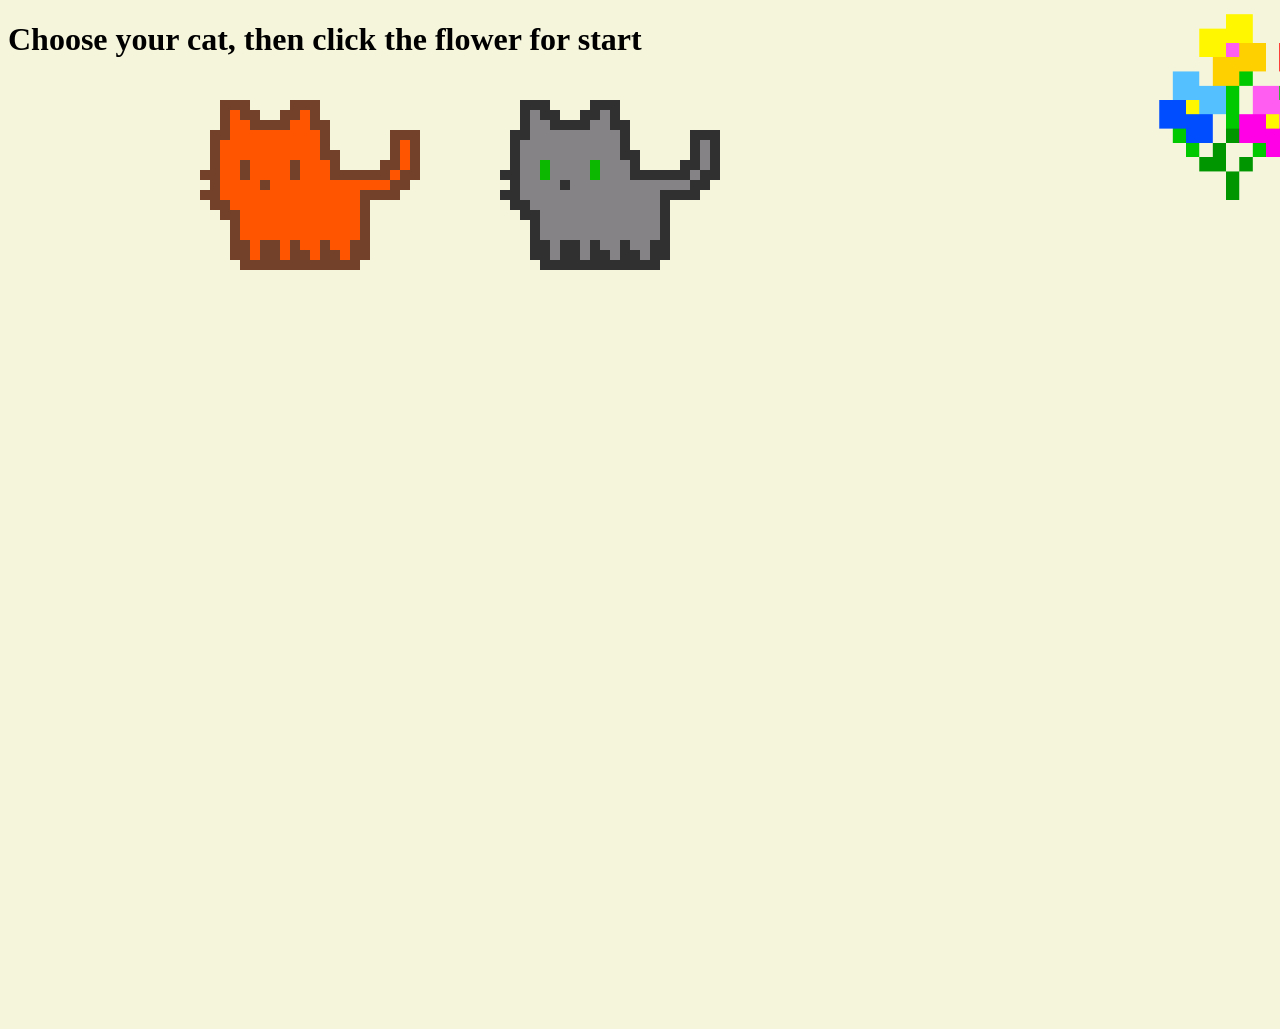
<file: page1.html>
<!DOCTYPE html>
<html>
<head>
<meta charset="utf-8"/>
<title>Projet6page2</title>
<link rel="stylesheet" href="projet6.css">
</head>
<body>

<h1 id='h3'>Choose your cat, then click the flower for start</h1>

<img id="chat1" src="chat1.png" width="220" height="170" onclick="f1('chat1.png')"/>

<img id="chat2" src="chat2.png" width="220" height="170" onclick="f1('chat2.png')"/>

<img id="img1" src="image5.png" width="200" height="200" onclick="window.location.href = 'page2.html'"/>

<h1 id='h1'></h1>

<h1 id='h2'></h1>


<script src="projet6.js"></script>

</body>
</html>
</file>
<file: projet6.css>
body {
background: beige;
overflow: hidden;
width: 4000px;
height: 1000px;
}
#img8 {
position: absolute;
top: 0px;
left: 1120px;
}
#h1 {
position: absolute;
top: 250px;
left: 240px;
}
#h2 {
position: absolute;
top: 250px;
left: 540px;
}
#img1 {
position: absolute;
top: 0px;
left: 1146px;
}
#chat1 {
position: absolute;
top: 100px;
left: 200px;
}
#chat2 {
position: absolute;
top: 100px;
left: 500px;
}
</file>
